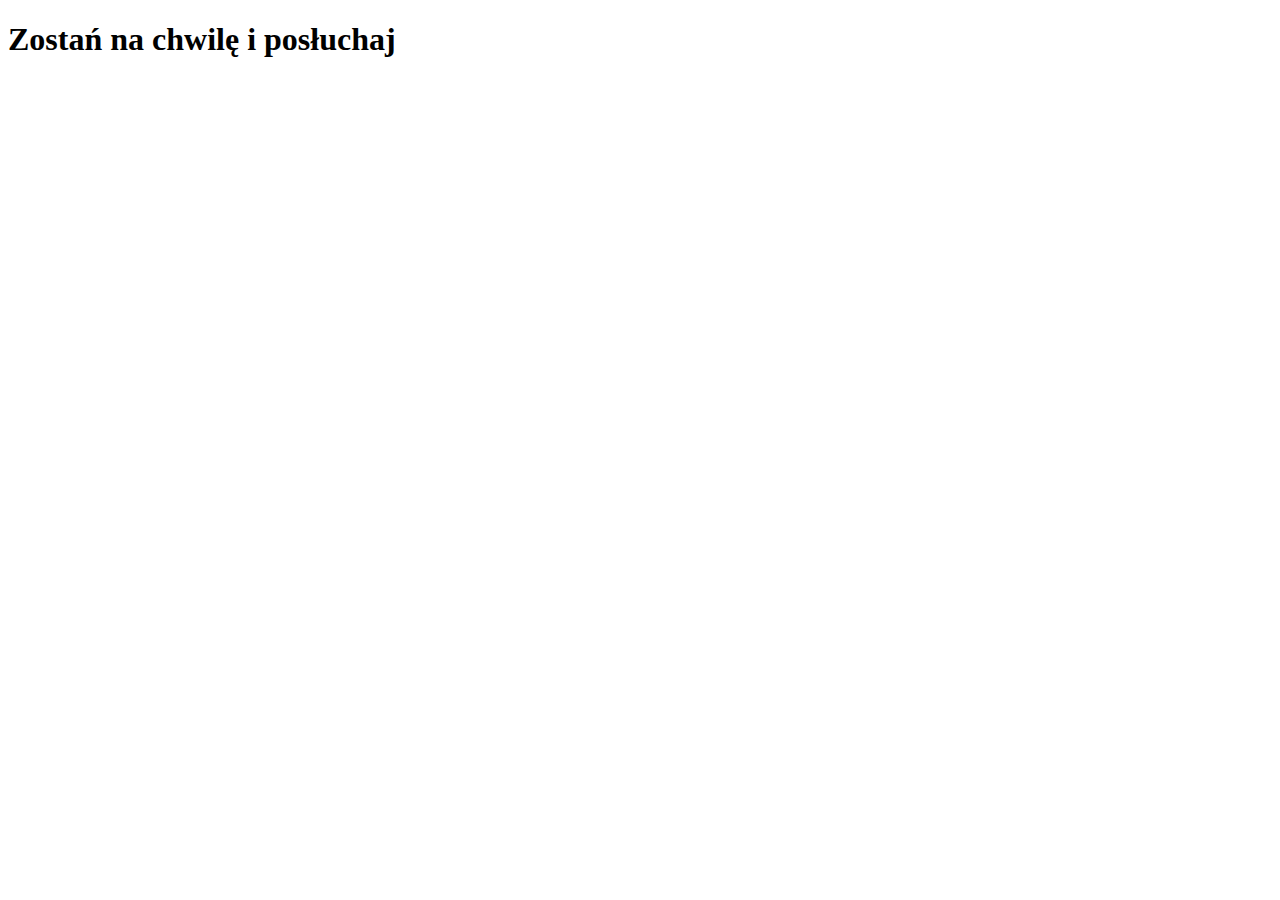
<file: i.html>
<!DOCTYPE html>

<html>
    <head>
        <meta charset="utf-8">
        <meta http-equiv="X-UA-Compatible" content="IE=edge">
        <title></title>
        <meta name="description" content="">
        <meta name="viewport" content="width=device-width, initial-scale=1">
        <link rel="stylesheet" href="">
    </head>
    <body>
        <div id="app" class="classname">
 
            <h1>Zostań na chwilę i posłuchaj</h1>
            
          </div>
          
    </body>
</html>
</file>
